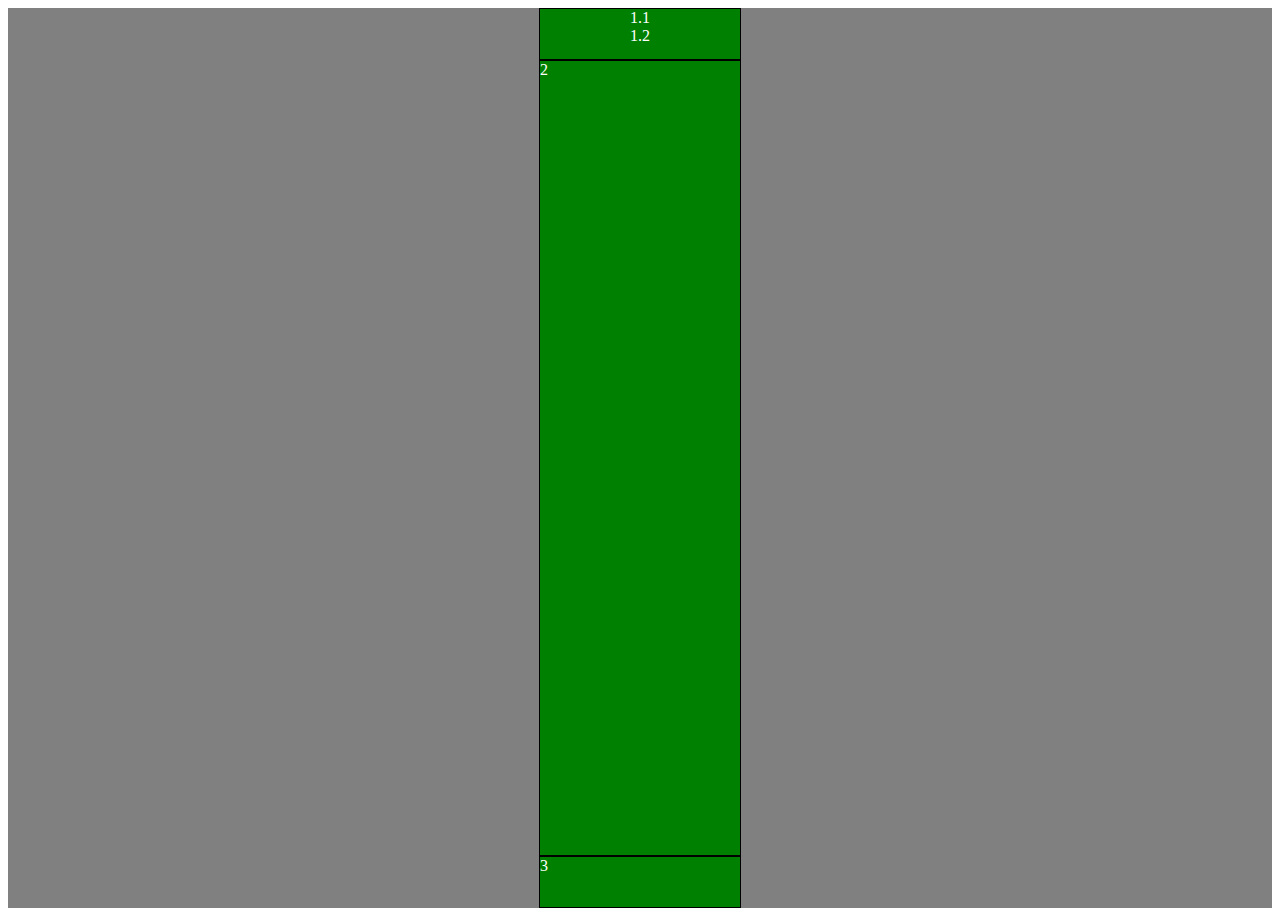
<file: draft.html>
<!DOCTYPE html>
<html lang="en">

<head>
    <meta charset="UTF-8">
    <meta http-equiv="X-UA-Compatible" content="IE=edge">
    <meta name="viewport" content="width=device-width, initial-scale=1.0">
    <title>Document</title>
    <style>
        .container {
            background-color: gray;
            height: 100vh;
            display: flex;
            flex-direction: column;
            /* row, row-reverse, column, column-reverse */
            justify-content: flex-start;
            align-items: center;
        }

        .item {
            background-color: green;
            color: white;
            border: 1px solid black;
            width: 200px;
            height: 50px;
        }

        .item-1 {
            flex-basis: 100px;
            flex-grow: 1;
            flex-shrink: 1;
        }

        .item-2 {
            flex-grow: 2;
            flex-shrink: 2;
        }
    </style>
</head>

<body>
    <div id="app">
        <div class="container">
            <div class="item container">
                <div>1.1</div>
                <div>1.2</div>
            </div>
            <div class="item item-1">2</div>
            <div class="item">3</div>
        </div>
    </div>
</body>
<script>
    // Calculate sum of 1 & 2
    function sum(a, b) {
        return a + b
    }
    const alice = {
        id: 1,
        name: "Alice",
        tags: ['good', 'perfect']
    }

    const arr = [2, 3, 5, 4, 1, 6, 7]
    const arr2 = [1, 2, 3, 4, 5, 6, 7]

    // find index of 5
</script>

</html>
</file>
